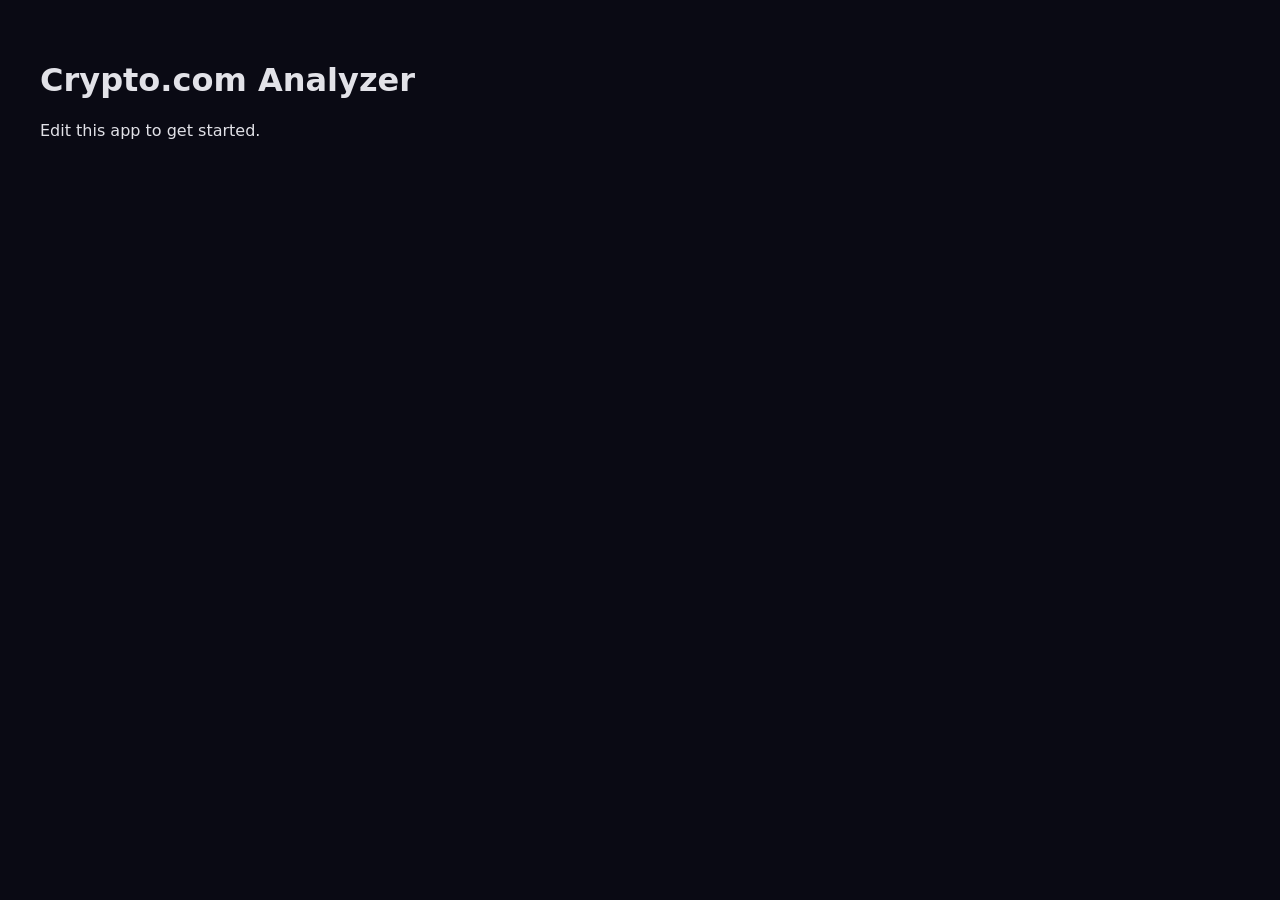
<file: apps/cryptocom-analyzer/index.html>
<!DOCTYPE html>
<html>
<head>
<meta charset="UTF-8">
<title>Crypto.com Analyzer</title>
<style>body{font-family:system-ui;background:#0a0a14;color:#e2e2e8;padding:2rem;}</style>
</head>
<body>
<h1>Crypto.com Analyzer</h1>
<p>Edit this app to get started.</p>
<script>
// Your JavaScript here
</script>
</body>
</html>
</file>
